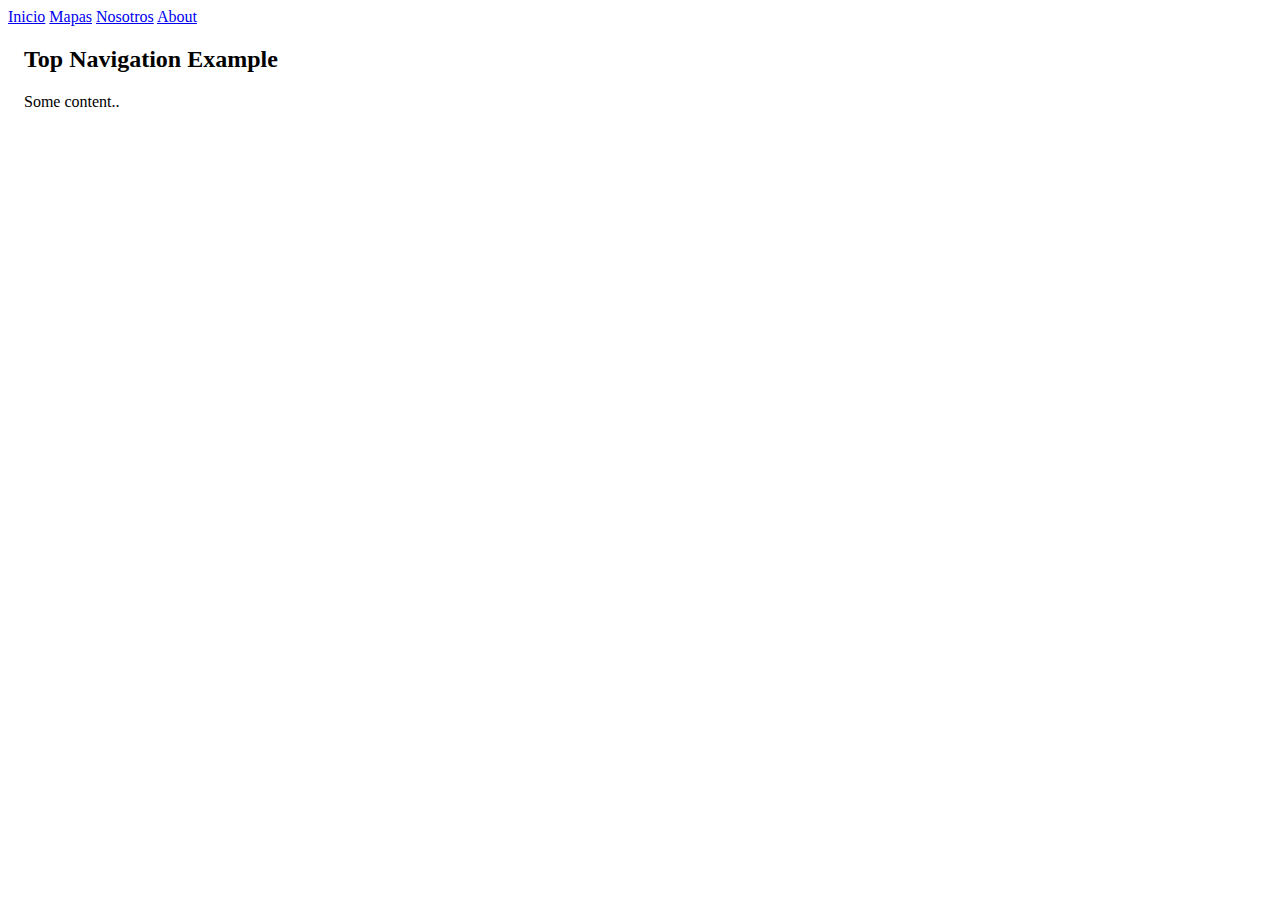
<file: navbar/navbar.html>
<!DOCTYPE html>
<html>
<head>
<meta name="viewport" content="width=device-width, initial-scale=1">
<link rel="stylesheet" href="nav.css"></link>
</head>
<body>

<div class="topnav">
  <a href="#home">Inicio</a>
  <a href="#news">Mapas</a>
  <a href="#contact">Nosotros</a>
  <a href="#about">About</a>
</div>

<div style="padding-left:16px">
  <h2>Top Navigation Example</h2>
  <p>Some content..</p>
</div>

</body>
</html>

<!-- https://www.w3schools.com/howto/tryit.asp?filename=tryhow_css_topnav -->
</file>
<file: navbar/nav.css>
.nav-item{
 background-color:white;
  borders: black;

}
.navbar-brand{
  background-color: rgb(202,235,242);

}
.navbar.navbar-light.bg-light{
  background-color: white;
  height:50px;
  z-index:900000;
  position: fixed;
}
.navbarside {
right: 0px;
position: fixed;
  height: 10px;
  width:15%;
  z-index:900000;
  float:left;
}
</file>
